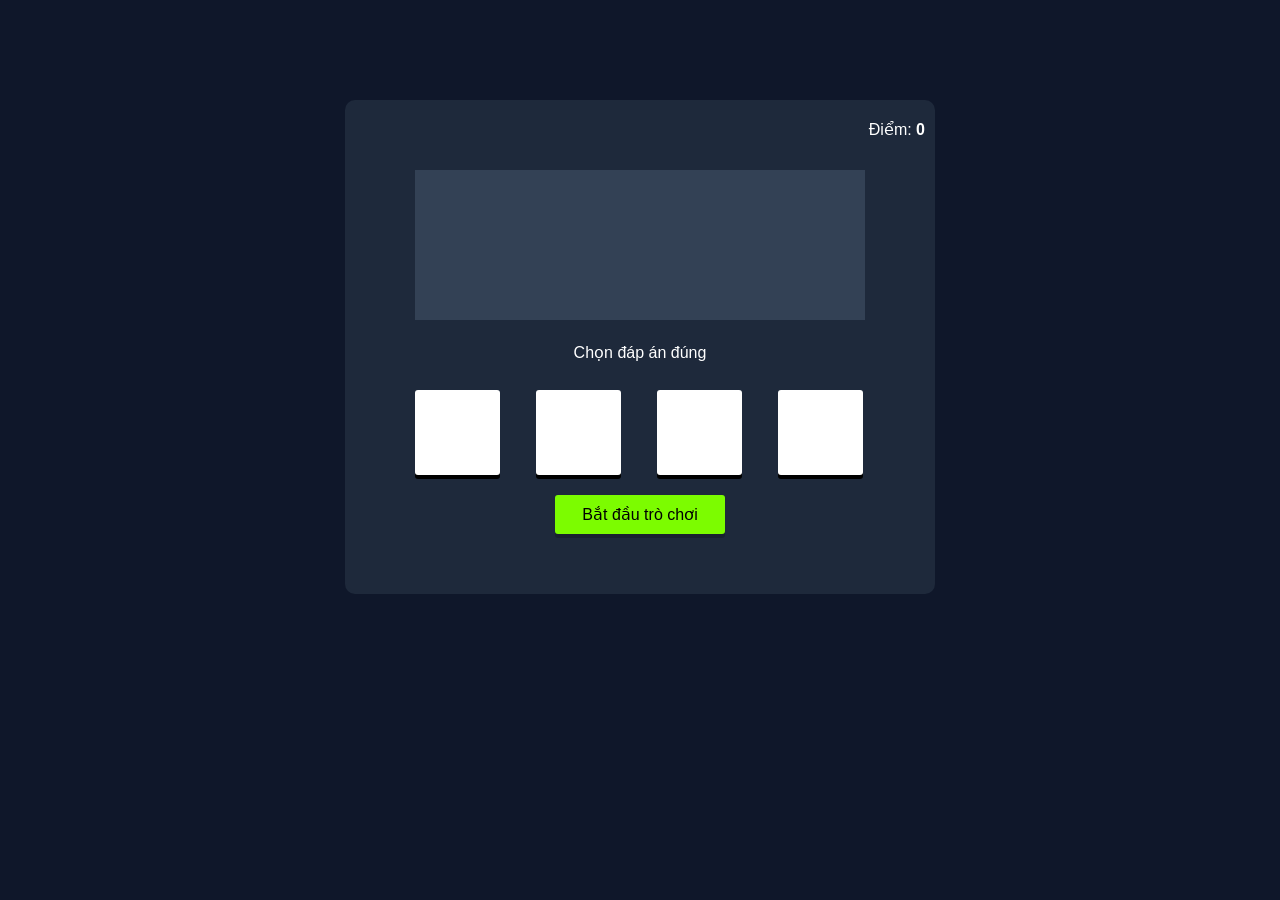
<file: OtherProjects/Math2/index.html>
<!doctype html>
<html lang="en">

<head>
  <meta charset="utf-8">
  <meta name="viewport" content="width=device-width, initial-scale=1">
  <link rel="stylesheet" href="style.css">
  <title>Math Game</title>
</head>

<body>
  <div id="container">
    <div id="timeremaining">
      Thời gian: <span id="timeremainingvalue"> 60</span>
    </div>
    <div id="score">
      Điểm: <span id="scorevalue" style="font-weight: 900">0</span>
    </div>
    <div id="correct">
      Đúng rồi
    </div>
    <div id="wrong">
      Sai!
    </div>
    <div id="question">
    </div>
    <div id="instruction">
      Chọn đáp án đúng
    </div>
    <div id="choices">
      <div id="box1" class="box"> </div>
      <div id="box2" class="box"> </div>
      <div id="box3" class="box"> </div>
      <div id="box4" class="box"> </div>
    </div>
    <div id="startreset">
      Bắt đầu trò chơi
    </div>
    <div id="gameOver">
    </div>
  </div>
  <script src="script.js"></script>
</body>

</html>
</file>
<file: OtherProjects/Math2/style.css>
html {
  height: 100%;
  background: #0f172a;
}
#container {
  height: 450px;
  width: 550px;
  background-color: #1e293b;
  margin: 100px auto;
  padding: 20px;
  border-radius: 10px;
  box-shadow: 0px 4px 0px 0px #1e293b;
  position: relative;
  font-family: "Roboto", sans-serif;
}
#score {
  color: white;
  position: absolute;
  right: 10px;
}
#correct {
  position: absolute;
  left: 250px;
  background-color: #42e252;
  color: white;
  padding: 5px 12px;
  display: none;
}
#wrong {
  position: absolute;
  left: 250px;
  background-color: #de401a;
  color: white;
  padding: 5px 12px;
  display: none;
}
#question {
  width: 450px;
  height: 150px;
  margin: 50px auto 10px auto;
  background-color: #334155;
  font-size: 100px;
  display: flex;
  align-items: center;
  justify-content: center;
  color: white;
}
#instruction {
  width: 450px;
  height: 50px;
  margin: 10px auto;
  text-align: center;
  line-height: 45px;
  color: white;
}
#choices {
  width: 450px;
  height: 100px;
  margin: 5px auto;
}
.box {
  margin-right: 36px;
  width: 85px;
  height: 85px;
  background-color: white;
  float: left;
  border-radius: 3px;
  cursor: pointer;
  box-shadow: 0px 4px black;
  text-align: center;
  line-height: 80px;
  position: relative;
  transition: all 0.2s;
}
.box:hover,
#startreset:hoover {
  background-color: #9c89f5;
  color: white;
  box-shadow: 0px 4px #6b54d3;
}
.box:active,
#startreset:active {
  box-shadow: 0px 0px #6b54d3;
  top: 4px;
}
#box4 {
  margin-right: 0;
}
#startreset {
  width: 150px;
  padding: 10px;
  background-color: lawngreen;
  margin: 0 auto;
  border-radius: 3px;
  cursor: pointer;
  box-shadow: 0px 4px rgba(0, 0, 0, 0.2);
  text-align: center;
  position: relative;
  transition: all 0.2s;
}
#timeremaining {
  color: red;
  padding: 10px;
  position: absolute;
  top: 10px;
  left: 10px;
  border-radius: 5px;
  display: none;
}
#gameOver {
  height: 200px;
  width: 500px;
  background: black;
  color: white;
  font-size: 2.3em;
  text-align: center;
  text-transform: uppercase;
  position: absolute;
  top: 100px;
  left: 45px;
  z-index: 2;
  display: none;
}
</file>
